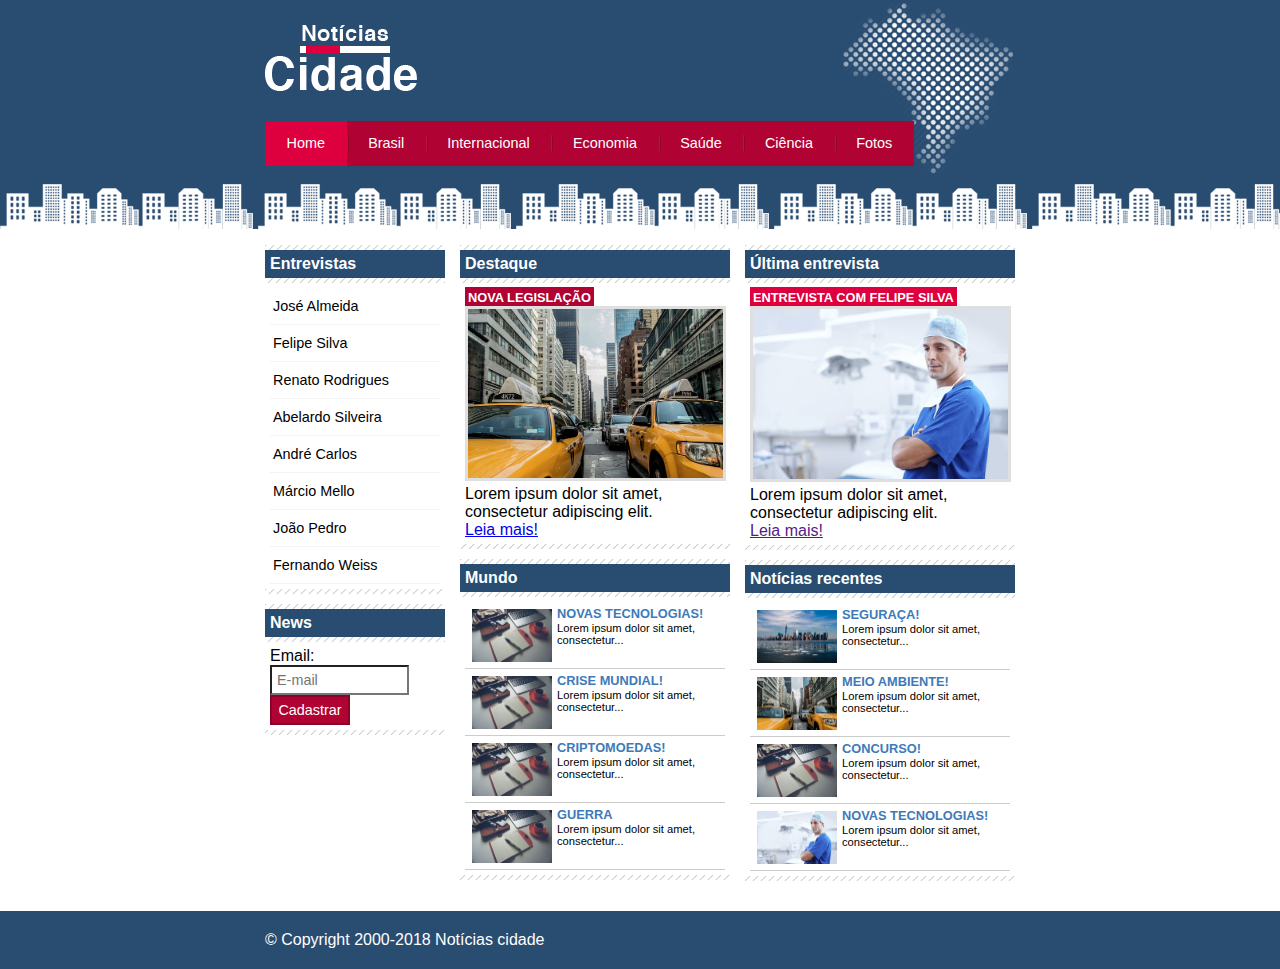
<file: index.html>
<!DOCTYPE html>
<html>
	<head>
		<title>Notícias cidade - Seu site de notícias</title>
		<meta charset="utf-8">

		<!-- Estilo customizado -->
		<link rel="stylesheet" type="text/css" href="css/estilo.css">

	</head>

	<body class="home">

		<!-- Início container -->
		<div id="container">

			<!-- Início topo -->
			<div id="topo">
				<h1 class="logo">Notícias cidade</h1>
				<ul id="navegacao">
					<li class="primeiro">
						<a id="home" href="index.html">Home</a>
					</li>
					<li>
						<a id="brasil" href="brasil.html">Brasil</a>
					</li>
					<li>
						<a id="internacional" href="internacional.html">Internacional</a>
					</li>
					<li>
						<a id="economia" href="economia.html">Economia</a>
					</li>
					<li>
						<a id="saude" href="saude.html">Saúde</a>
					</li>
					<li>
						<a id="ciencia" href="ciencia.html">Ciência</a>
					</li>
					<li>
						<a id="fotos" href="fotos.html">Fotos</a>
					</li>
				</ul>
			</div><!-- fim /topo -->

			<!-- Início conteudo -->
			<div id="conteudo">

				<div id="primario">
					
					<div class="caixa destaque">
						<h2>Destaque</h2>
						<div class="caixa-conteudo">

							<h3>Nova legislação</h3>
							<img class="imagem-principal" src="imagens/taxi.jpg" width="100%">
							<p>
								Lorem ipsum dolor sit amet, consectetur adipiscing elit.
							</p>
							<a href="nova-legislacao.html">Leia mais!</a>

						</div>
					</div>

					<div class="caixa">
						<h2>Mundo</h2>
						<div class="caixa-conteudo">

							<ul id="lista-noticias">
								<li>
									<a href="">
										<img src="imagens/tecnologia.jpg" width="80">
										<h3>Novas tecnologias!</h3>
										<p>Lorem ipsum dolor sit amet, consectetur...</p>
									</a>
								</li>
								<li>
									<a href="">
										<img src="imagens/tecnologia.jpg" width="80">
										<h3>Crise mundial!</h3>
										<p>Lorem ipsum dolor sit amet, consectetur...</p>
									</a>
								</li>
								<li>
									<a href="">
										<img src="imagens/tecnologia.jpg" width="80">
										<h3>Criptomoedas!</h3>
										<p>Lorem ipsum dolor sit amet, consectetur...</p>
									</a>
								</li>
								<li>
									<a href="">
										<img src="imagens/tecnologia.jpg" width="80">
										<h3>Guerra</h3>
										<p>Lorem ipsum dolor sit amet, consectetur...</p>
									</a>
								</li>
							</ul>

						</div>
					</div>

				</div>

				<div id="secundario">
					
					<div class="caixa entrevista">
						<h2>Última entrevista</h2>
						<div class="caixa-conteudo">
							
							<h3>Entrevista com felipe silva</h3>
							<img class="imagem-principal" src="imagens/doutor.jpg" width="100%">
							<p>
								Lorem ipsum dolor sit amet, consectetur adipiscing elit.
							</p>
							<a href="">Leia mais!</a>

						</div>
					</div>

					<div class="caixa">
						<h2>Notícias recentes</h2>
						<div class="caixa-conteudo">

							<ul id="lista-noticias">
								<li>
									<a href="">
										<img src="imagens/cidade.jpg" width="80">
										<h3>Seguraça!</h3>
										<p>Lorem ipsum dolor sit amet, consectetur...</p>
									</a>
								</li>
								<li>
									<a href="">
										<img src="imagens/taxi.jpg" width="80">
										<h3>Meio Ambiente!</h3>
										<p>Lorem ipsum dolor sit amet, consectetur...</p>
									</a>
								</li>
								<li>
									<a href="">
										<img src="imagens/tecnologia.jpg" width="80">
										<h3>Concurso!</h3>
										<p>Lorem ipsum dolor sit amet, consectetur...</p>
									</a>
								</li>
								<li>
									<a href="">
										<img src="imagens/doutor.jpg" width="80">
										<h3>Novas tecnologias!</h3>
										<p>Lorem ipsum dolor sit amet, consectetur...</p>
									</a>
								</li>
							</ul>

						</div>
					</div>

				</div>
				
				<!-- Início lateral -->
				<div id="lateral">
					
					<div class="caixa">
						<h2>Entrevistas</h2>
						<div class="caixa-conteudo">
							<ul>
								<li><a href="">José Almeida</a></li>
								<li><a href="">Felipe Silva</a></li>
								<li><a href="">Renato Rodrigues</a></li>
								<li><a href="">Abelardo Silveira</a></li>
								<li><a href="">André Carlos</a></li>
								<li><a href="">Márcio Mello</a></li>
								<li><a href="">João Pedro</a></li>
								<li><a href="">Fernando Weiss</a></li>
							</ul>
						</div>
					</div>

					<div class="caixa">
						<h2>News</h2>
						<div class="caixa-conteudo">
							
							<form>
								<div>
									<label for="email">Email:</label>
									<input type="text" name="email" id="email" placeholder="E-mail">
								</div>
								<div>
									<input class="submit" type="submit" value="Cadastrar" >
								</div>
							</form>

						</div>
					</div>

				</div><!-- fim /lateral -->
				
			</div><!-- fim /conteudo -->

		</div><!-- fim /container -->

		<div id="container-rodape" style="clear: both;">
			<div id="rodape">
				&copy; Copyright 2000-2018 Notícias cidade
			</div>
		</div>

	</body>

</html>
</file>
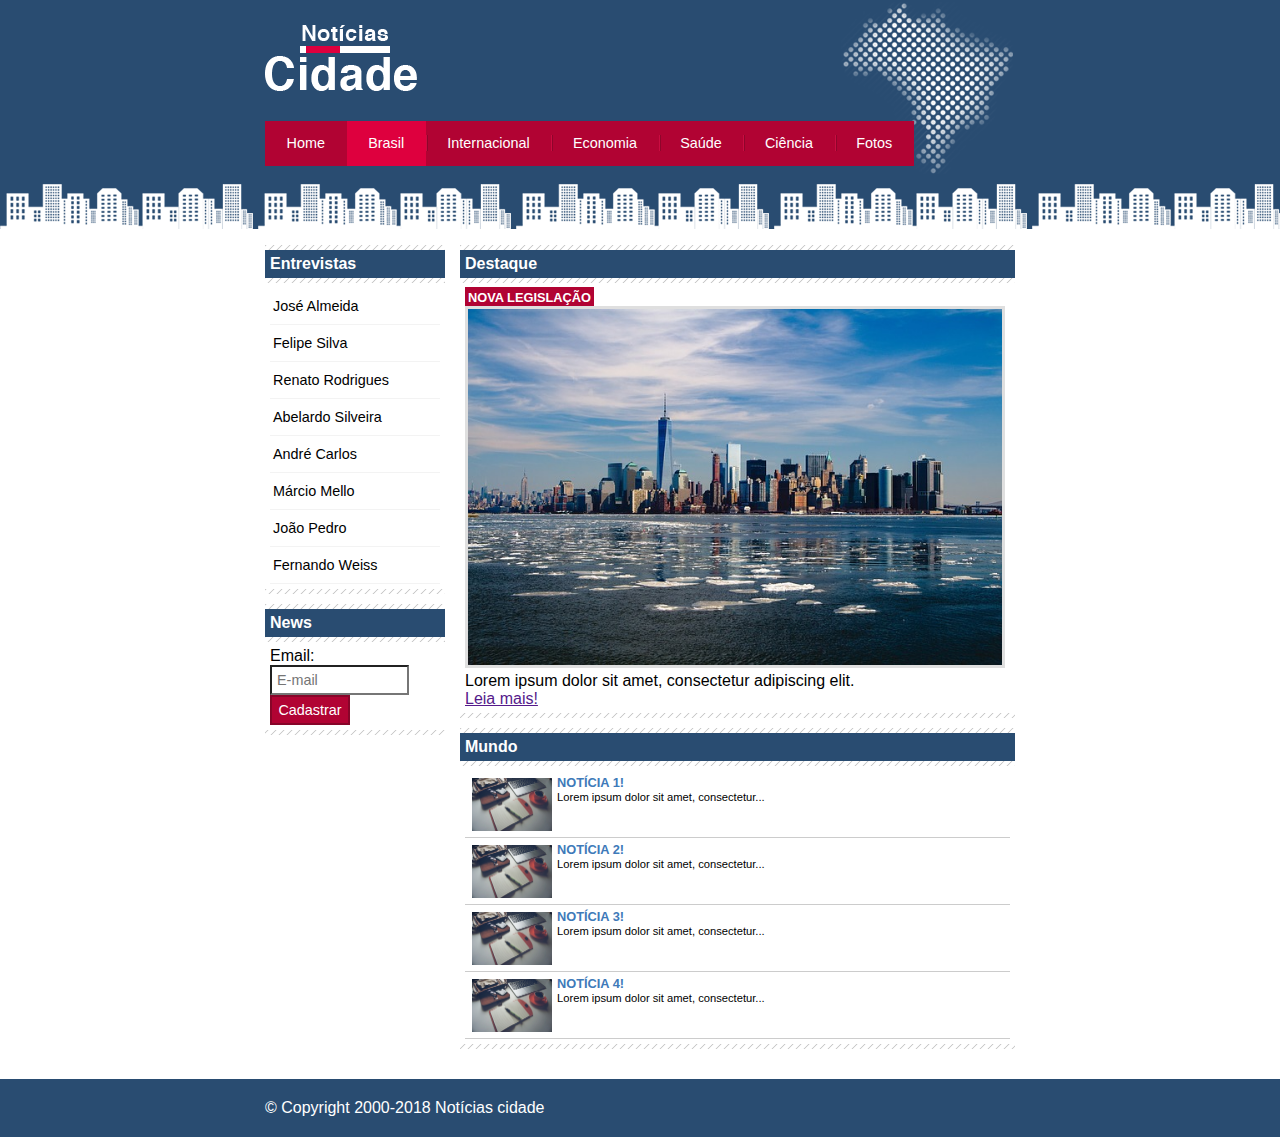
<file: brasil.html>
<!DOCTYPE html>
<html>
	<head>
		<title>Notícias cidade - Seu site de notícias</title>
		<meta charset="utf-8">

		<!-- Estilo customizado -->
		<link rel="stylesheet" type="text/css" href="css/estilo.css">

	</head>

	<body id="duas-colunas" class="brasil">

		<!-- Início container -->
		<div id="container">

			<!-- Início topo -->
			<div id="topo">
				<h1 class="logo">Notícias cidade</h1>
				<ul id="navegacao">
					<li class="primeiro">
						<a id="home" href="index.html">Home</a>
					</li>
					<li>
						<a id="brasil" href="brasil.html">Brasil</a>
					</li>
					<li>
						<a id="internacional" href="internacional.html">Internacional</a>
					</li>
					<li>
						<a id="economia" href="economia.html">Economia</a>
					</li>
					<li>
						<a id="saude" href="saude.html">Saúde</a>
					</li>
					<li>
						<a id="ciencia" href="ciencia.html">Ciência</a>
					</li>
					<li>
						<a id="fotos" href="fotos.html">Fotos</a>
					</li>
				</ul>
			</div><!-- fim /topo -->

			<!-- Início conteudo -->
			<div id="conteudo">

				<div id="primario">
					
					<div class="caixa destaque">
						<h2>Destaque</h2>
						<div class="caixa-conteudo">

							<h3>Nova legislação</h3>
							<img class="imagem-principal" src="imagens/cidade.jpg" width="100%">
							<p>
								Lorem ipsum dolor sit amet, consectetur adipiscing elit.
							</p>
							<a href="">Leia mais!</a>

						</div>
					</div>

					<div class="caixa">
						<h2>Mundo</h2>
						<div class="caixa-conteudo">

							<ul id="lista-noticias">
								<li>
									<a href="">
										<img src="imagens/tecnologia.jpg" width="80">
										<h3>Notícia 1!</h3>
										<p>Lorem ipsum dolor sit amet, consectetur...</p>
									</a>
								</li>
								<li>
									<a href="">
										<img src="imagens/tecnologia.jpg" width="80">
										<h3>Notícia 2!</h3>
										<p>Lorem ipsum dolor sit amet, consectetur...</p>
									</a>
								</li>
								<li>
									<a href="">
										<img src="imagens/tecnologia.jpg" width="80">
										<h3>Notícia 3!</h3>
										<p>Lorem ipsum dolor sit amet, consectetur...</p>
									</a>
								</li>
								<li>
									<a href="">
										<img src="imagens/tecnologia.jpg" width="80">
										<h3>Notícia 4!</h3>
										<p>Lorem ipsum dolor sit amet, consectetur...</p>
									</a>
								</li>
							</ul>

						</div>
					</div>

				</div>
				
				<!-- Início lateral -->
				<div id="lateral">
					
					<div class="caixa">
						<h2>Entrevistas</h2>
						<div class="caixa-conteudo">
							<ul>
								<li><a href="">José Almeida</a></li>
								<li><a href="">Felipe Silva</a></li>
								<li><a href="">Renato Rodrigues</a></li>
								<li><a href="">Abelardo Silveira</a></li>
								<li><a href="">André Carlos</a></li>
								<li><a href="">Márcio Mello</a></li>
								<li><a href="">João Pedro</a></li>
								<li><a href="">Fernando Weiss</a></li>
							</ul>
						</div>
					</div>

					<div class="caixa">
						<h2>News</h2>
						<div class="caixa-conteudo">
							
							<form>
								<div>
									<label for="email">Email:</label>
									<input type="text" name="email" id="email" placeholder="E-mail">
								</div>
								<div>
									<input class="submit" type="submit" value="Cadastrar" >
								</div>
							</form>

						</div>
					</div>

				</div><!-- fim /lateral -->
				
			</div><!-- fim /conteudo -->

		</div><!-- fim /container -->

		<div id="container-rodape" style="clear: both;">
			<div id="rodape">
				&copy; Copyright 2000-2018 Notícias cidade
			</div>
		</div>

	</body>

</html>
</file>
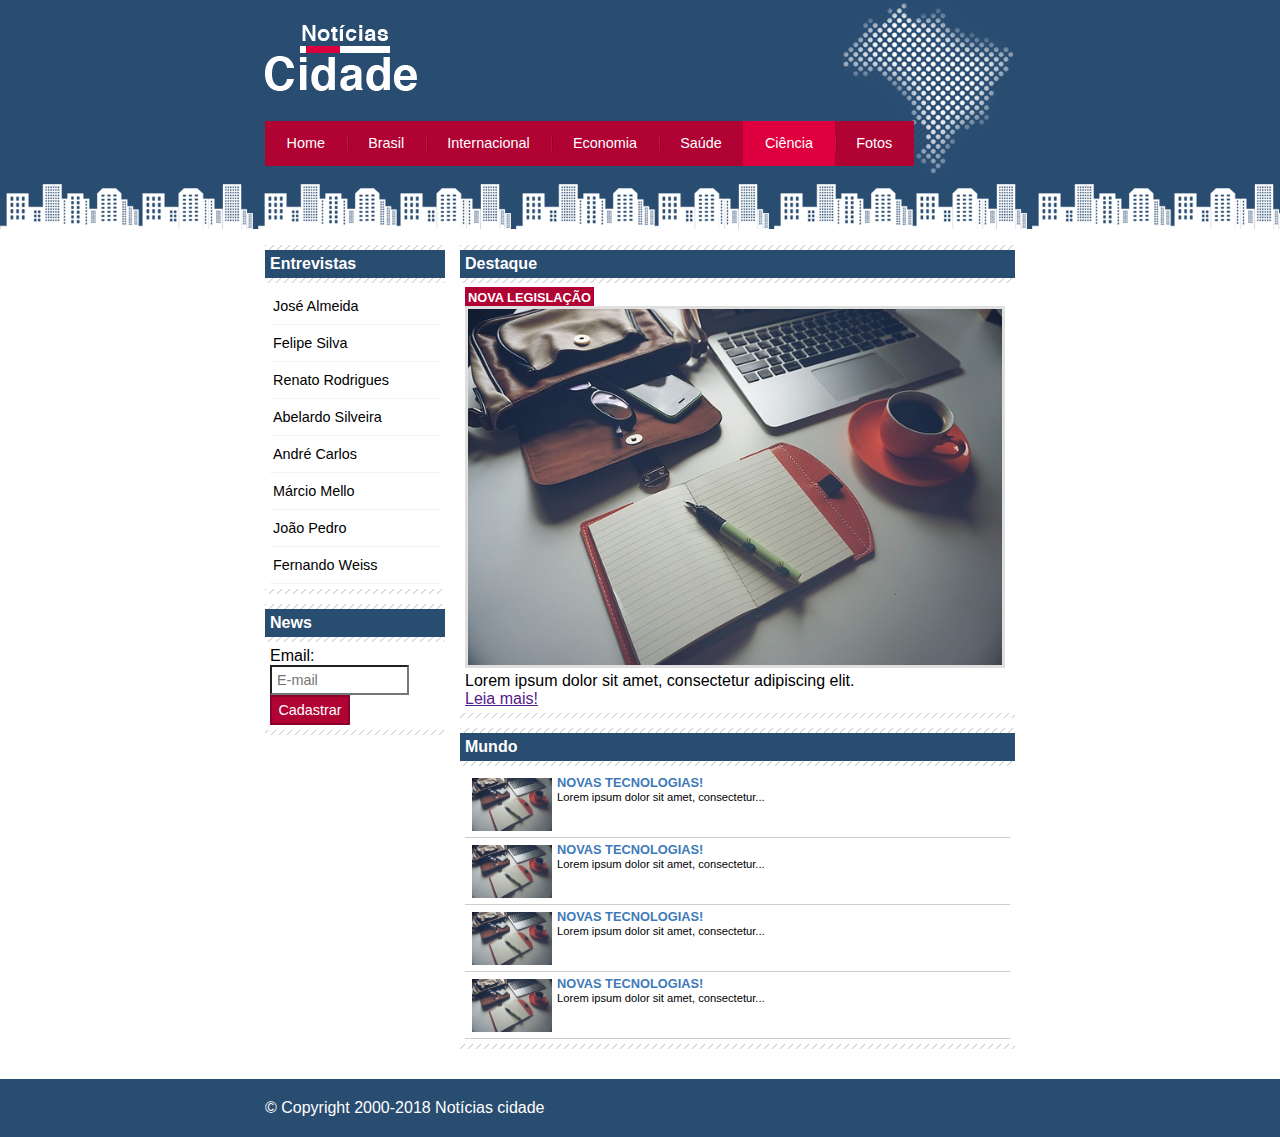
<file: ciencia.html>
<!DOCTYPE html>
<html>
	<head>
		<title>Notícias cidade - Seu site de notícias</title>
		<meta charset="utf-8">
		<meta name="viewport" content="width=device-width, initial-scale=1">

		<!-- Estilo customizado -->
		<link rel="stylesheet" type="text/css" href="css/estilo.css">

	</head>

	<body id="duas-colunas" class="ciencia">

		<!-- Início container -->
		<div id="container">

			<!-- Início topo -->
			<div id="topo">
				<h1 class="logo">Notícias cidade</h1>
				<ul id="navegacao">
					<li class="primeiro">
						<a id="home" href="index.html">Home</a>
					</li>
					<li>
						<a id="brasil" href="brasil.html">Brasil</a>
					</li>
					<li>
						<a id="internacional" href="internacional.html">Internacional</a>
					</li>
					<li>
						<a id="economia" href="economia.html">Economia</a>
					</li>
					<li>
						<a id="saude" href="saude.html">Saúde</a>
					</li>
					<li>
						<a id="ciencia" href="ciencia.html">Ciência</a>
					</li>
					<li>
						<a id="fotos" href="fotos.html">Fotos</a>
					</li>
				</ul>
			</div><!-- fim /topo -->

			<!-- Início conteudo -->
			<div id="conteudo">

				<div id="primario">
					
					<div class="caixa destaque">
						<h2>Destaque</h2>
						<div class="caixa-conteudo">

							<h3>Nova legislação</h3>
							<img class="imagem-principal" src="imagens/tecnologia.jpg" width="100%">
							<p>
								Lorem ipsum dolor sit amet, consectetur adipiscing elit.
							</p>
							<a href="">Leia mais!</a>

						</div>
					</div>

					<div class="caixa">
						<h2>Mundo</h2>
						<div class="caixa-conteudo">

							<ul id="lista-noticias">
								<li>
									<a href="">
										<img src="imagens/tecnologia.jpg" width="80">
										<h3>Novas tecnologias!</h3>
										<p>Lorem ipsum dolor sit amet, consectetur...</p>
									</a>
								</li>
								<li>
									<a href="">
										<img src="imagens/tecnologia.jpg" width="80">
										<h3>Novas tecnologias!</h3>
										<p>Lorem ipsum dolor sit amet, consectetur...</p>
									</a>
								</li>
								<li>
									<a href="">
										<img src="imagens/tecnologia.jpg" width="80">
										<h3>Novas tecnologias!</h3>
										<p>Lorem ipsum dolor sit amet, consectetur...</p>
									</a>
								</li>
								<li>
									<a href="">
										<img src="imagens/tecnologia.jpg" width="80">
										<h3>Novas tecnologias!</h3>
										<p>Lorem ipsum dolor sit amet, consectetur...</p>
									</a>
								</li>
							</ul>

						</div>
					</div>

				</div>
				
				<!-- Início lateral -->
				<div id="lateral">
					
					<div class="caixa">
						<h2>Entrevistas</h2>
						<div class="caixa-conteudo">
							<ul>
								<li><a href="">José Almeida</a></li>
								<li><a href="">Felipe Silva</a></li>
								<li><a href="">Renato Rodrigues</a></li>
								<li><a href="">Abelardo Silveira</a></li>
								<li><a href="">André Carlos</a></li>
								<li><a href="">Márcio Mello</a></li>
								<li><a href="">João Pedro</a></li>
								<li><a href="">Fernando Weiss</a></li>
							</ul>
						</div>
					</div>

					<div class="caixa">
						<h2>News</h2>
						<div class="caixa-conteudo">
							
							<form>
								<div>
									<label for="email">Email:</label>
									<input type="text" name="email" id="email" placeholder="E-mail">
								</div>
								<div>
									<input class="submit" type="submit" value="Cadastrar" >
								</div>
							</form>

						</div>
					</div>

				</div><!-- fim /lateral -->
				
			</div><!-- fim /conteudo -->

		</div><!-- fim /container -->

		<div id="container-rodape" style="clear: both;">
			<div id="rodape">
				&copy; Copyright 2000-2018 Notícias cidade
			</div>
		</div>

	</body>

</html>
</file>
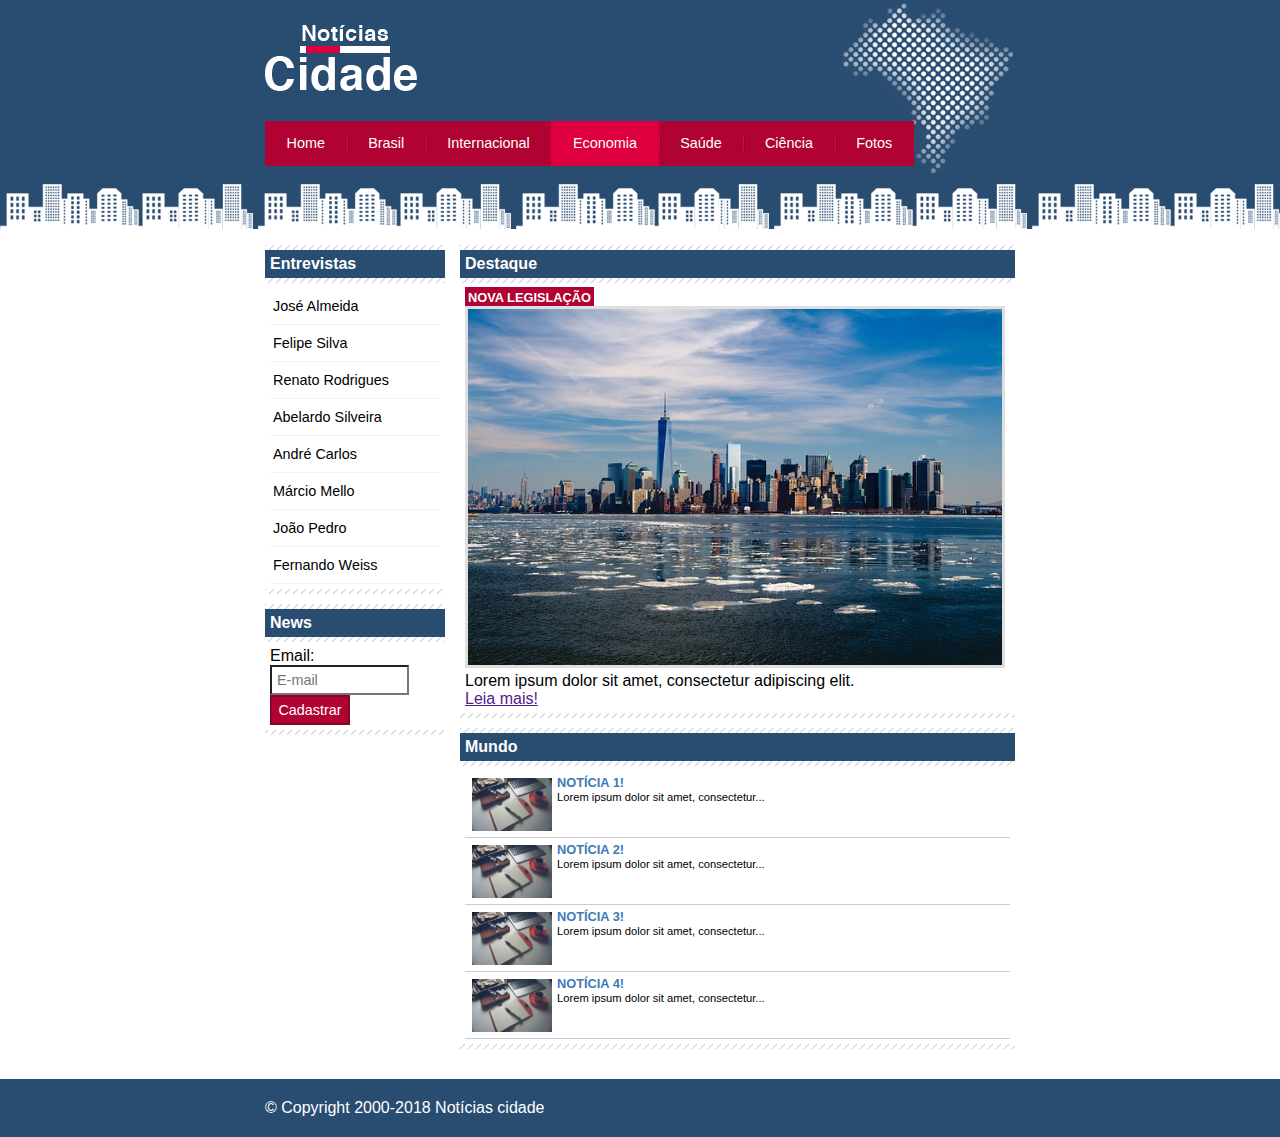
<file: economia.html>
<!DOCTYPE html>
<html>
	<head>
		<title>Notícias cidade - Seu site de notícias</title>
		<meta charset="utf-8">
		<meta name="viewport" content="width=device-width, initial-scale=1">

		<!-- Estilo customizado -->
		<link rel="stylesheet" type="text/css" href="css/estilo.css">

	</head>

	<body id="duas-colunas" class="economia">

		<!-- Início container -->
		<div id="container">

			<!-- Início topo -->
			<div id="topo">
				<h1 class="logo">Notícias cidade</h1>
				<ul id="navegacao">
					<li class="primeiro">
						<a id="home" href="index.html">Home</a>
					</li>
					<li>
						<a id="brasil" href="brasil.html">Brasil</a>
					</li>
					<li>
						<a id="internacional" href="internacional.html">Internacional</a>
					</li>
					<li>
						<a id="economia" href="economia.html">Economia</a>
					</li>
					<li>
						<a id="saude" href="saude.html">Saúde</a>
					</li>
					<li>
						<a id="ciencia" href="ciencia.html">Ciência</a>
					</li>
					<li>
						<a id="fotos" href="fotos.html">Fotos</a>
					</li>
				</ul>
			</div><!-- fim /topo -->

			<!-- Início conteudo -->
			<div id="conteudo">

				<div id="primario">
					
					<div class="caixa destaque">
						<h2>Destaque</h2>
						<div class="caixa-conteudo">

							<h3>Nova legislação</h3>
							<img class="imagem-principal" src="imagens/cidade.jpg" width="100%">
							<p>
								Lorem ipsum dolor sit amet, consectetur adipiscing elit.
							</p>
							<a href="">Leia mais!</a>

						</div>
					</div>

					<div class="caixa">
						<h2>Mundo</h2>
						<div class="caixa-conteudo">

							<ul id="lista-noticias">
								<li>
									<a href="">
										<img src="imagens/tecnologia.jpg" width="80">
										<h3>Notícia 1!</h3>
										<p>Lorem ipsum dolor sit amet, consectetur...</p>
									</a>
								</li>
								<li>
									<a href="">
										<img src="imagens/tecnologia.jpg" width="80">
										<h3>Notícia 2!</h3>
										<p>Lorem ipsum dolor sit amet, consectetur...</p>
									</a>
								</li>
								<li>
									<a href="">
										<img src="imagens/tecnologia.jpg" width="80">
										<h3>Notícia 3!</h3>
										<p>Lorem ipsum dolor sit amet, consectetur...</p>
									</a>
								</li>
								<li>
									<a href="">
										<img src="imagens/tecnologia.jpg" width="80">
										<h3>Notícia 4!</h3>
										<p>Lorem ipsum dolor sit amet, consectetur...</p>
									</a>
								</li>
							</ul>

						</div>
					</div>

				</div>
				
				<!-- Início lateral -->
				<div id="lateral">
					
					<div class="caixa">
						<h2>Entrevistas</h2>
						<div class="caixa-conteudo">
							<ul>
								<li><a href="">José Almeida</a></li>
								<li><a href="">Felipe Silva</a></li>
								<li><a href="">Renato Rodrigues</a></li>
								<li><a href="">Abelardo Silveira</a></li>
								<li><a href="">André Carlos</a></li>
								<li><a href="">Márcio Mello</a></li>
								<li><a href="">João Pedro</a></li>
								<li><a href="">Fernando Weiss</a></li>
							</ul>
						</div>
					</div>

					<div class="caixa">
						<h2>News</h2>
						<div class="caixa-conteudo">
							
							<form>
								<div>
									<label for="email">Email:</label>
									<input type="text" name="email" id="email" placeholder="E-mail">
								</div>
								<div>
									<input class="submit" type="submit" value="Cadastrar" >
								</div>
							</form>

						</div>
					</div>

				</div><!-- fim /lateral -->
				
			</div><!-- fim /conteudo -->

		</div><!-- fim /container -->

		<div id="container-rodape" style="clear: both;">
			<div id="rodape">
				&copy; Copyright 2000-2018 Notícias cidade
			</div>
		</div>

	</body>

</html>
</file>
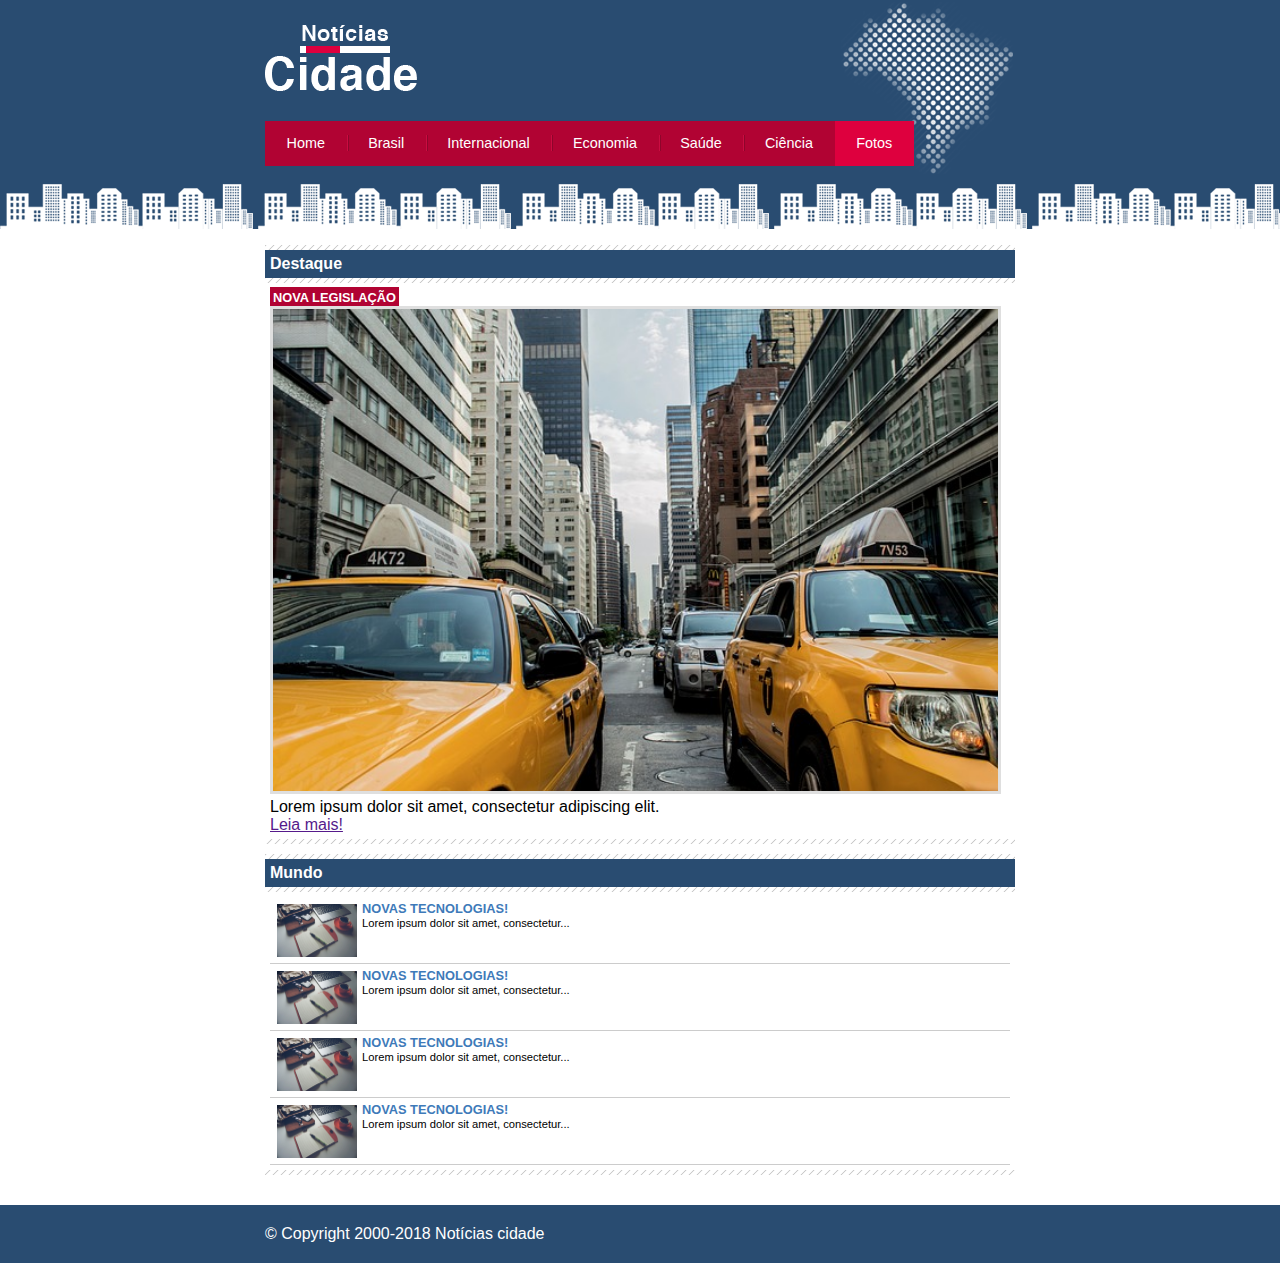
<file: fotos.html>
<!DOCTYPE html>
<html>
	<head>
		<title>Notícias cidade - Seu site de notícias</title>
		<meta charset="utf-8">

		<!-- Estilo customizado -->
		<link rel="stylesheet" type="text/css" href="css/estilo.css">

	</head>

	<body id="uma-coluna" class="fotos">

		<!-- Início container -->
		<div id="container">

			<!-- Início topo -->
			<div id="topo">
				<h1 class="logo">Fotos</h1>
				<ul id="navegacao">
					<li class="primeiro">
						<a id="home" href="index.html">Home</a>
					</li>
					<li>
						<a id="brasil" href="brasil.html">Brasil</a>
					</li>
					<li>
						<a id="internacional" href="internacional.html">Internacional</a>
					</li>
					<li>
						<a id="economia" href="economia.html">Economia</a>
					</li>
					<li>
						<a id="saude" href="saude.html">Saúde</a>
					</li>
					<li>
						<a id="ciencia" href="ciencia.html">Ciência</a>
					</li>
					<li>
						<a id="fotos" href="fotos.html">Fotos</a>
					</li>
				</ul>
			</div><!-- fim /topo -->

			<!-- Início conteudo -->
			<div id="conteudo">

				<div id="primario">
					
					<div class="caixa destaque">
						<h2>Destaque</h2>
						<div class="caixa-conteudo">

							<h3>Nova legislação</h3>
							<img class="imagem-principal" src="imagens/taxi.jpg" width="100%">
							<p>
								Lorem ipsum dolor sit amet, consectetur adipiscing elit.
							</p>
							<a href="">Leia mais!</a>

						</div>
					</div>

					<div class="caixa">
						<h2>Mundo</h2>
						<div class="caixa-conteudo">

							<ul id="lista-noticias">
								<li>
									<a href="">
										<img src="imagens/tecnologia.jpg" width="80">
										<h3>Novas tecnologias!</h3>
										<p>Lorem ipsum dolor sit amet, consectetur...</p>
									</a>
								</li>
								<li>
									<a href="">
										<img src="imagens/tecnologia.jpg" width="80">
										<h3>Novas tecnologias!</h3>
										<p>Lorem ipsum dolor sit amet, consectetur...</p>
									</a>
								</li>
								<li>
									<a href="">
										<img src="imagens/tecnologia.jpg" width="80">
										<h3>Novas tecnologias!</h3>
										<p>Lorem ipsum dolor sit amet, consectetur...</p>
									</a>
								</li>
								<li>
									<a href="">
										<img src="imagens/tecnologia.jpg" width="80">
										<h3>Novas tecnologias!</h3>
										<p>Lorem ipsum dolor sit amet, consectetur...</p>
									</a>
								</li>
							</ul>

						</div>
					</div>

				</div>
				
			</div><!-- fim /conteudo -->

		</div><!-- fim /container -->

		<div id="container-rodape" style="clear: both;">
			<div id="rodape">
				&copy; Copyright 2000-2018 Notícias cidade
			</div>
		</div>

	</body>

</html>
</file>
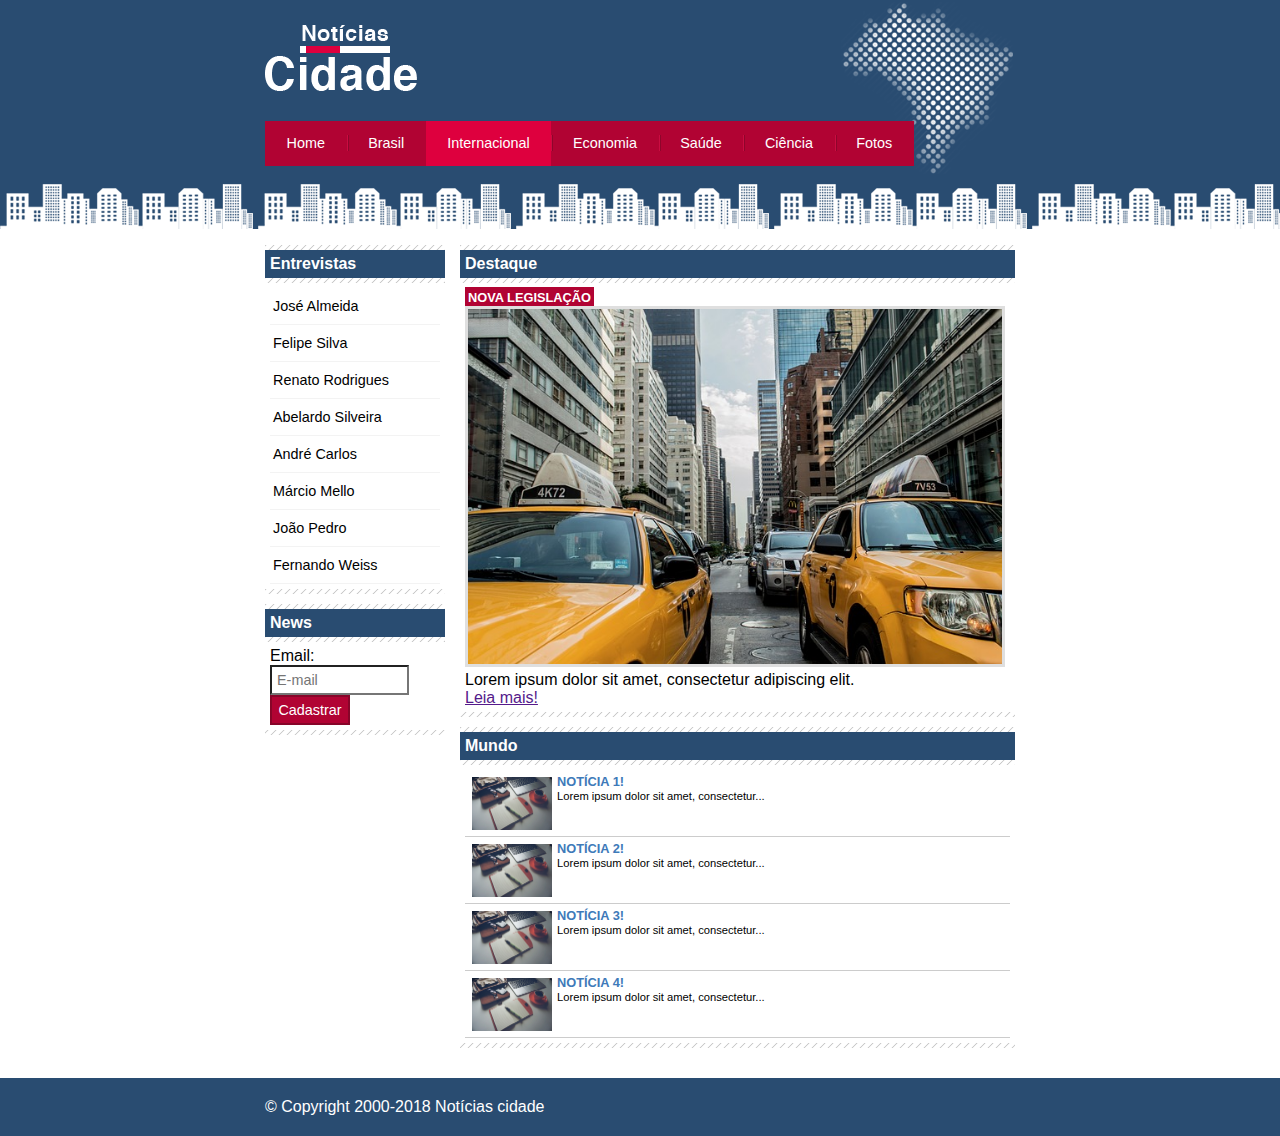
<file: internacional.html>
<!DOCTYPE html>
<html>
	<head>
		<title>Notícias cidade - Seu site de notícias</title>
		<meta charset="utf-8">

		<!-- Estilo customizado -->
		<link rel="stylesheet" type="text/css" href="css/estilo.css">

	</head>

	<body id="duas-colunas" class="internacional">

		<!-- Início container -->
		<div id="container">

			<!-- Início topo -->
			<div id="topo">
				<h1 class="logo">Notícias cidade</h1>
				<ul id="navegacao">
					<li class="primeiro">
						<a id="home" href="index.html">Home</a>
					</li>
					<li>
						<a id="brasil" href="brasil.html">Brasil</a>
					</li>
					<li>
						<a id="internacional" href="internacional.html">Internacional</a>
					</li>
					<li>
						<a id="economia" href="economia.html">Economia</a>
					</li>
					<li>
						<a id="saude" href="saude.html">Saúde</a>
					</li>
					<li>
						<a id="ciencia" href="ciencia.html">Ciência</a>
					</li>
					<li>
						<a id="fotos" href="fotos.html">Fotos</a>
					</li>
				</ul>
			</div><!-- fim /topo -->

			<!-- Início conteudo -->
			<div id="conteudo">

				<div id="primario">
					
					<div class="caixa destaque">
						<h2>Destaque</h2>
						<div class="caixa-conteudo">

							<h3>Nova legislação</h3>
							<img class="imagem-principal" src="imagens/taxi.jpg" width="100%">
							<p>
								Lorem ipsum dolor sit amet, consectetur adipiscing elit.
							</p>
							<a href="">Leia mais!</a>

						</div>
					</div>

					<div class="caixa">
						<h2>Mundo</h2>
						<div class="caixa-conteudo">

							<ul id="lista-noticias">
								<li>
									<a href="">
										<img src="imagens/tecnologia.jpg" width="80">
										<h3>Notícia 1!</h3>
										<p>Lorem ipsum dolor sit amet, consectetur...</p>
									</a>
								</li>
								<li>
									<a href="">
										<img src="imagens/tecnologia.jpg" width="80">
										<h3>Notícia 2!</h3>
										<p>Lorem ipsum dolor sit amet, consectetur...</p>
									</a>
								</li>
								<li>
									<a href="">
										<img src="imagens/tecnologia.jpg" width="80">
										<h3>Notícia 3!</h3>
										<p>Lorem ipsum dolor sit amet, consectetur...</p>
									</a>
								</li>
								<li>
									<a href="">
										<img src="imagens/tecnologia.jpg" width="80">
										<h3>Notícia 4!</h3>
										<p>Lorem ipsum dolor sit amet, consectetur...</p>
									</a>
								</li>
							</ul>

						</div>
					</div>

				</div>
				
				<!-- Início lateral -->
				<div id="lateral">
					
					<div class="caixa">
						<h2>Entrevistas</h2>
						<div class="caixa-conteudo">
							<ul>
								<li><a href="">José Almeida</a></li>
								<li><a href="">Felipe Silva</a></li>
								<li><a href="">Renato Rodrigues</a></li>
								<li><a href="">Abelardo Silveira</a></li>
								<li><a href="">André Carlos</a></li>
								<li><a href="">Márcio Mello</a></li>
								<li><a href="">João Pedro</a></li>
								<li><a href="">Fernando Weiss</a></li>
							</ul>
						</div>
					</div>

					<div class="caixa">
						<h2>News</h2>
						<div class="caixa-conteudo">
							
							<form>
								<div>
									<label for="email">Email:</label>
									<input type="text" name="email" id="email" placeholder="E-mail">
								</div>
								<div>
									<input class="submit" type="submit" value="Cadastrar" >
								</div>
							</form>

						</div>
					</div>

				</div><!-- fim /lateral -->
				
			</div><!-- fim /conteudo -->

		</div><!-- fim /container -->

		<div id="container-rodape" style="clear: both;">
			<div id="rodape">
				&copy; Copyright 2000-2018 Notícias cidade
			</div>
		</div>

	</body>

</html>
</file>
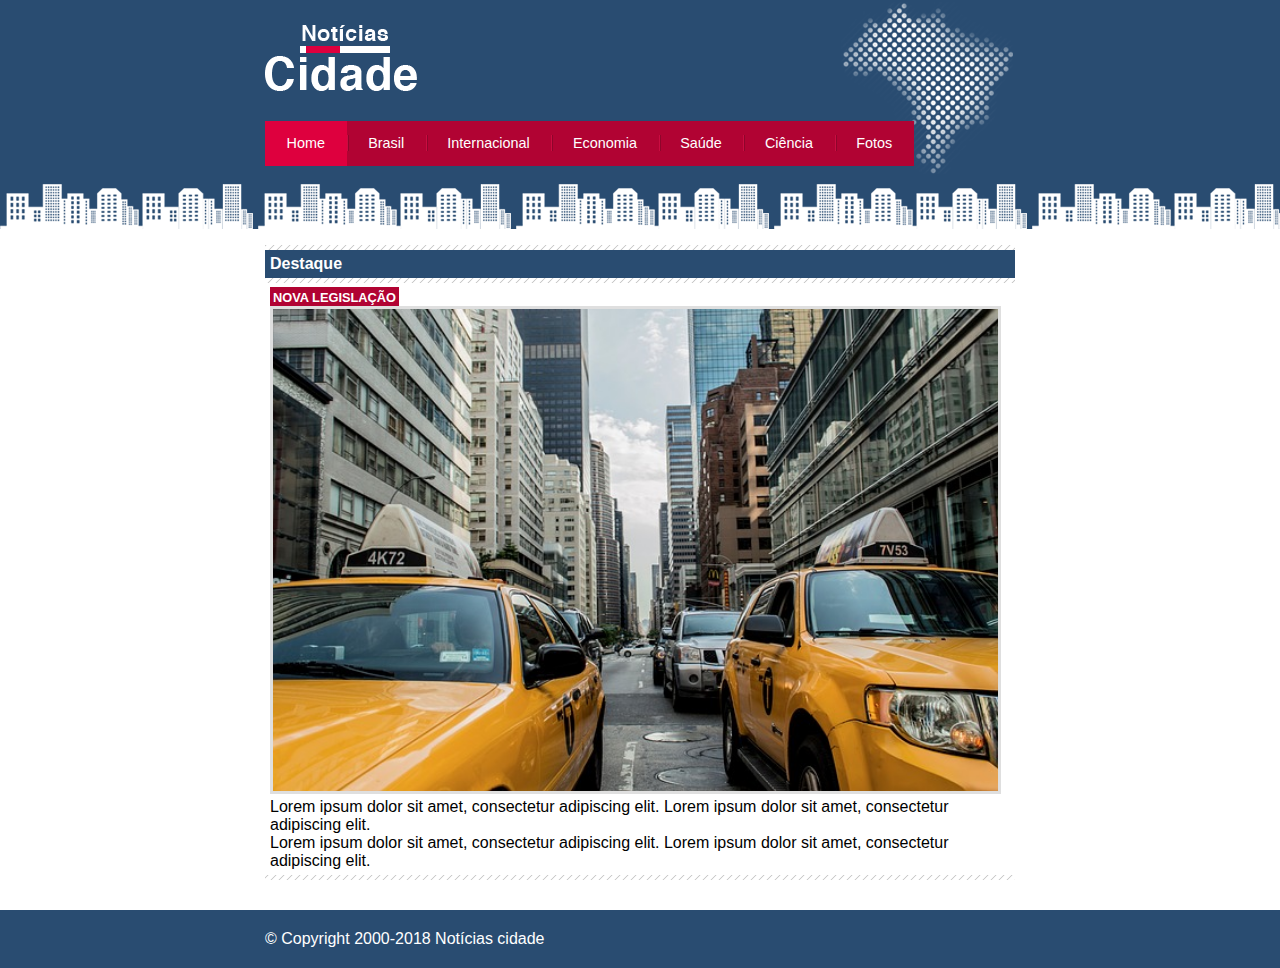
<file: nova-legislacao.html>
<!DOCTYPE html>
<html>
	<head>
		<title>Notícias cidade - Seu site de notícias</title>
		<meta charset="utf-8">

		<!-- Estilo customizado -->
		<link rel="stylesheet" type="text/css" href="css/estilo.css">

	</head>

	<body id="uma-coluna" class="home">

		<!-- Início container -->
		<div id="container">

			<!-- Início topo -->
			<div id="topo">
				<h1 class="logo">Notícias cidade</h1>
				<ul id="navegacao">
					<li class="primeiro">
						<a id="home" href="index.html">Home</a>
					</li>
					<li>
						<a id="brasil" href="brasil.html">Brasil</a>
					</li>
					<li>
						<a id="internacional" href="internacional.html">Internacional</a>
					</li>
					<li>
						<a id="economia" href="economia.html">Economia</a>
					</li>
					<li>
						<a id="saude" href="saude.html">Saúde</a>
					</li>
					<li>
						<a id="ciencia" href="ciencia.html">Ciência</a>
					</li>
					<li>
						<a id="fotos" href="fotos.html">Fotos</a>
					</li>
				</ul>
			</div><!-- fim /topo -->

			<!-- Início conteudo -->
			<div id="conteudo">

				<div id="primario">
					
					<div class="caixa destaque">
						<h2>Destaque</h2>
						<div class="caixa-conteudo">

							<h3>Nova legislação</h3>
							<img class="imagem-principal" src="imagens/taxi.jpg" width="100%">
							<p>
								Lorem ipsum dolor sit amet, consectetur adipiscing elit.
								Lorem ipsum dolor sit amet, consectetur adipiscing elit.
							</p>

							<p>
								Lorem ipsum dolor sit amet, consectetur adipiscing elit.
								Lorem ipsum dolor sit amet, consectetur adipiscing elit.
							</p>

						</div>
					</div>

				</div>
				
			</div><!-- fim /conteudo -->

		</div><!-- fim /container -->

		<div id="container-rodape" style="clear: both;">
			<div id="rodape">
				&copy; Copyright 2000-2018 Notícias cidade
			</div>
		</div>

	</body>

</html>
</file>
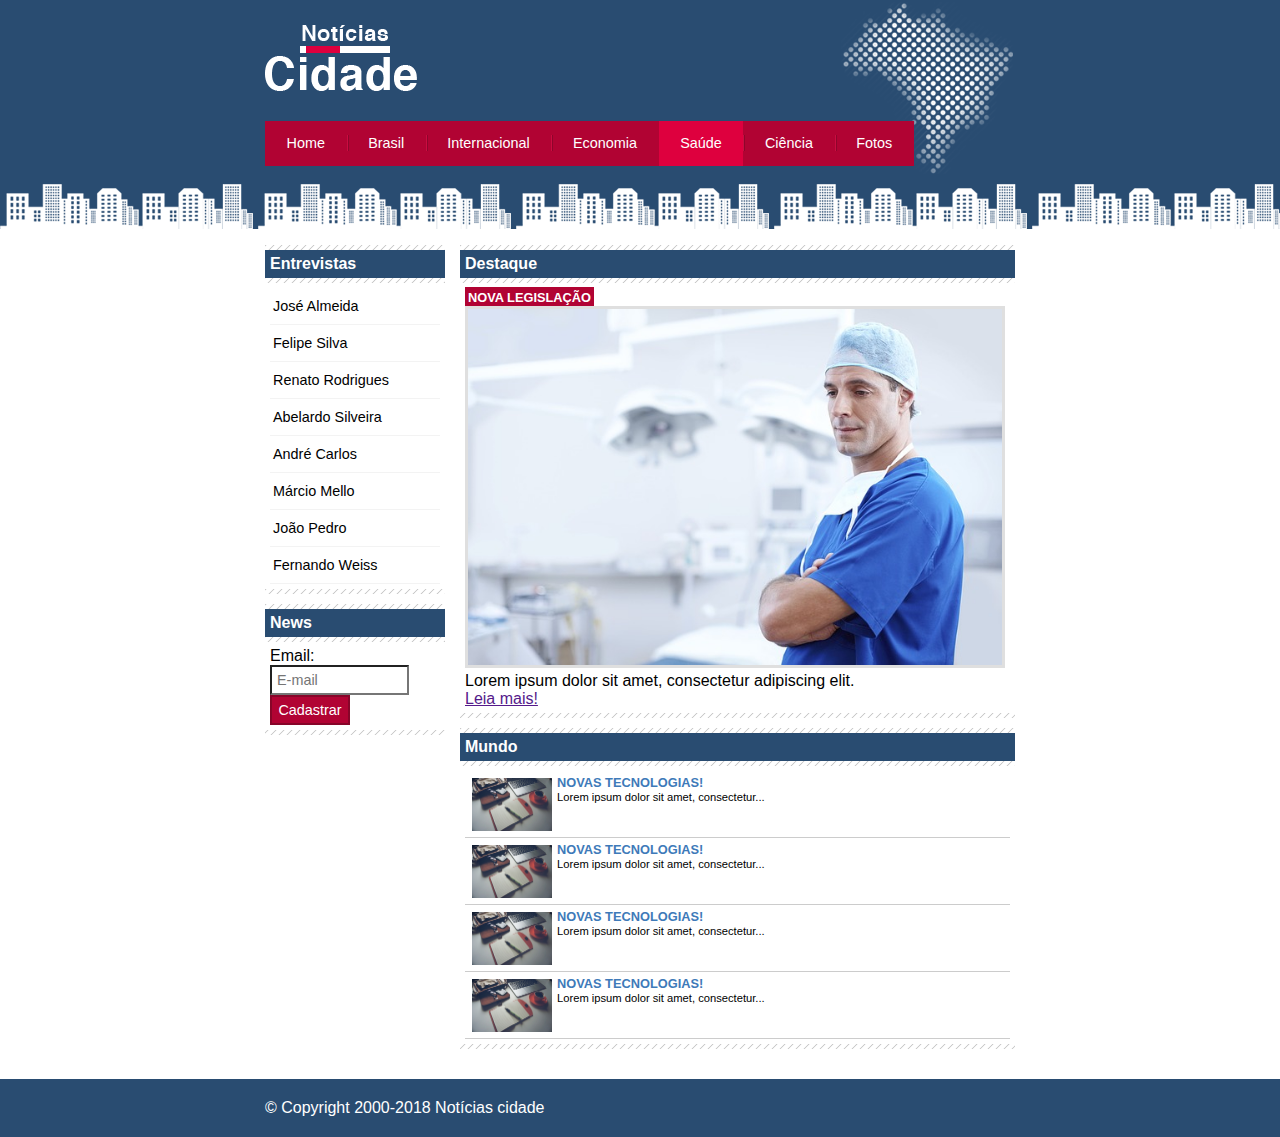
<file: saude.html>
<!DOCTYPE html>
<html>
	<head>
		<title>Notícias cidade - Seu site de notícias</title>
		<meta charset="utf-8">
		<meta name="viewport" content="width=device-width, initial-scale=1">

		<!-- Estilo customizado -->
		<link rel="stylesheet" type="text/css" href="css/estilo.css">

	</head>

	<body id="duas-colunas" class="saude">

		<!-- Início container -->
		<div id="container">

			<!-- Início topo -->
			<div id="topo">
				<h1 class="logo">Notícias cidade</h1>
				<ul id="navegacao">
					<li class="primeiro">
						<a id="home" href="index.html">Home</a>
					</li>
					<li>
						<a id="brasil" href="brasil.html">Brasil</a>
					</li>
					<li>
						<a id="internacional" href="internacional.html">Internacional</a>
					</li>
					<li>
						<a id="economia" href="economia.html">Economia</a>
					</li>
					<li>
						<a id="saude" href="saude.html">Saúde</a>
					</li>
					<li>
						<a id="ciencia" href="ciencia.html">Ciência</a>
					</li>
					<li>
						<a id="fotos" href="fotos.html">Fotos</a>
					</li>
				</ul>
			</div><!-- fim /topo -->

			<!-- Início conteudo -->
			<div id="conteudo">

				<div id="primario">
					
					<div class="caixa destaque">
						<h2>Destaque</h2>
						<div class="caixa-conteudo">

							<h3>Nova legislação</h3>
							<img class="imagem-principal" src="imagens/doutor.jpg" width="100%">
							<p>
								Lorem ipsum dolor sit amet, consectetur adipiscing elit.
							</p>
							<a href="">Leia mais!</a>

						</div>
					</div>

					<div class="caixa">
						<h2>Mundo</h2>
						<div class="caixa-conteudo">

							<ul id="lista-noticias">
								<li>
									<a href="">
										<img src="imagens/tecnologia.jpg" width="80">
										<h3>Novas tecnologias!</h3>
										<p>Lorem ipsum dolor sit amet, consectetur...</p>
									</a>
								</li>
								<li>
									<a href="">
										<img src="imagens/tecnologia.jpg" width="80">
										<h3>Novas tecnologias!</h3>
										<p>Lorem ipsum dolor sit amet, consectetur...</p>
									</a>
								</li>
								<li>
									<a href="">
										<img src="imagens/tecnologia.jpg" width="80">
										<h3>Novas tecnologias!</h3>
										<p>Lorem ipsum dolor sit amet, consectetur...</p>
									</a>
								</li>
								<li>
									<a href="">
										<img src="imagens/tecnologia.jpg" width="80">
										<h3>Novas tecnologias!</h3>
										<p>Lorem ipsum dolor sit amet, consectetur...</p>
									</a>
								</li>
							</ul>

						</div>
					</div>

				</div>
				
				<!-- Início lateral -->
				<div id="lateral">
					
					<div class="caixa">
						<h2>Entrevistas</h2>
						<div class="caixa-conteudo">
							<ul>
								<li><a href="">José Almeida</a></li>
								<li><a href="">Felipe Silva</a></li>
								<li><a href="">Renato Rodrigues</a></li>
								<li><a href="">Abelardo Silveira</a></li>
								<li><a href="">André Carlos</a></li>
								<li><a href="">Márcio Mello</a></li>
								<li><a href="">João Pedro</a></li>
								<li><a href="">Fernando Weiss</a></li>
							</ul>
						</div>
					</div>

					<div class="caixa">
						<h2>News</h2>
						<div class="caixa-conteudo">
							
							<form>
								<div>
									<label for="email">Email:</label>
									<input type="text" name="email" id="email" placeholder="E-mail">
								</div>
								<div>
									<input class="submit" type="submit" value="Cadastrar" >
								</div>
							</form>

						</div>
					</div>

				</div><!-- fim /lateral -->
				
			</div><!-- fim /conteudo -->

		</div><!-- fim /container -->

		<div id="container-rodape" style="clear: both;">
			<div id="rodape">
				&copy; Copyright 2000-2018 Notícias cidade
			</div>
		</div>

	</body>

</html>
</file>
<file: css/estilo.css>
/* Estrutura do site */
* {
	margin: 0;
	padding: 0;
}

body {
	font-family: "Trebuchet MS", Helvetica, sans-serif;
	background: #fff url(../imagens/fundo.png) repeat-x;
}

#container {
	width: 750px;
	margin: 0 auto;
}

#topo {
	height: 150px;
	background: url(../imagens/detalhe-topo.png) no-repeat right top;
	padding-top: 25px;
}

.logo {
	width: 152px;
	height: 66px;
	background: url(../imagens/logo.png) no-repeat center;
	text-indent: -3000px;
}
/*Barra de navegação border: 1px solid red;*/
ul {
	margin: 0;
	padding: 0;
	list-style: none;
}

#topo ul {
	margin-top: 30px;
	background: #b10333;
	float: left;
}

#topo ul li {
	float: left;
}

#topo ul a {
	font-size: 0.9em;
	display: block;
	padding: 0.5em 1.5em;
	line-height: 2.1em;
	text-decoration: none;
	color: #fff;
	background: url(../imagens/divisor.png) no-repeat left center;
}

#topo ul .primeiro a {
	background: none;
}

#topo ul a:hover {
	color: #69001d;
}

body.home #navegacao a#home,
body.brasil #navegacao a#brasil, 
body.internacional #navegacao a#internacional,
body.economia #navegacao a#economia,
body.saude #navegacao a#saude,
body.ciencia #navegacao a#ciencia,
body.fotos #navegacao a#fotos 
{
	color: #fff;
	background: #de003e;
	cursor: text;
}
/* Configura layout de três colunas */
#conteudo {
	margin-top: 60px;
	background: #f5f5f5;
}

#lateral {
	width: 180px;
	float: left;
	margin: 0 0 20px -750px;
}

#primario {
	width: 270px;
	float: left;
	margin: 0 0 20px 195px;
}

#duas-colunas #primario {
	width: 555px;
}

#uma-coluna #primario {
	width: 750px;
	margin: 0 0 20px 0;
}

#secundario {
	width: 270px;
	float: left;
	margin: 0 0 20px 15px;
}
/*Caixa*/
.caixa {
	margin: 10px 0;
	padding: 5px 0 5px 0;
	background: #f3f3f3 url(../imagens/fundo-caixa.png);

}

h2 {
	font-size: 1em;
	background: #294c71;
	color: #fff;
	padding: 5px;
}

.caixa-conteudo {
	background: #fff;
	padding: 5px;
	margin-top: 5px;
}
/* Formatar menus laterais*/
#lateral ul a {
	font-size: 0.9em;
	padding: 3px;
	display: block;
	line-height: 30px;
	color: #000;
	text-decoration: none;
	border-bottom: 1px solid #f3f3f3;
}

#lateral ul a:hover {
	background: #f9f9f9 url(../imagens/marcador.png) no-repeat left center;
	padding-left: 20px;
	color: #a1a1a1;
}
/* Formatando formulários*/
label {
	display: block;
	cursor: pointer;
}

input {
	padding: 5px;
	width: 125px;
	font-size: 0.9em;
	background: #fff;
}

input.submit {
	width: 80px;
	color: #fff;
	background-color: #b10333;
	border: 2px solid #870529;
}
/*Formatando imagens*/
img.imagem-principal {
	width: 98%;
	border: 3px solid #dfdfdf;
}
/* Formatando cabeçalhos*/
h3 {
	text-transform: uppercase;
	display: inline;
	font-size: 0.8em;
	padding: 3px;
}

.destaque h3 {
	background: #b10333;
	color: #fff;
}

.entrevista h3 {
	background: #de003e;
	color: #fff;
}
/*Formatando lista de notícias*/
#lista-noticias li {
	padding: 2px;
	border-bottom: 1px solid #ccc; 
	height: 62px;
}

#lista-noticias li a img {
	float: left;
	margin: 5px;
}

#lista-noticias li a {
	text-decoration: none;
}

#lista-noticias li a h3 {
	font-size: 0.8em;
	padding: 0;
	color: #3e7ab9;
}

#lista-noticias li a p {
	font-size: 0.7em;
	color: #000;
}

#lista-noticias li:hover {
	background: #eee;
	cursor: pointer;
}

/*Rodape*/
#container-rodape {
	background: #294c71;
	padding: 20px;
}

#rodape {
	width: 750px;
	margin: 0 auto;
	color: #fff;
}
</file>
